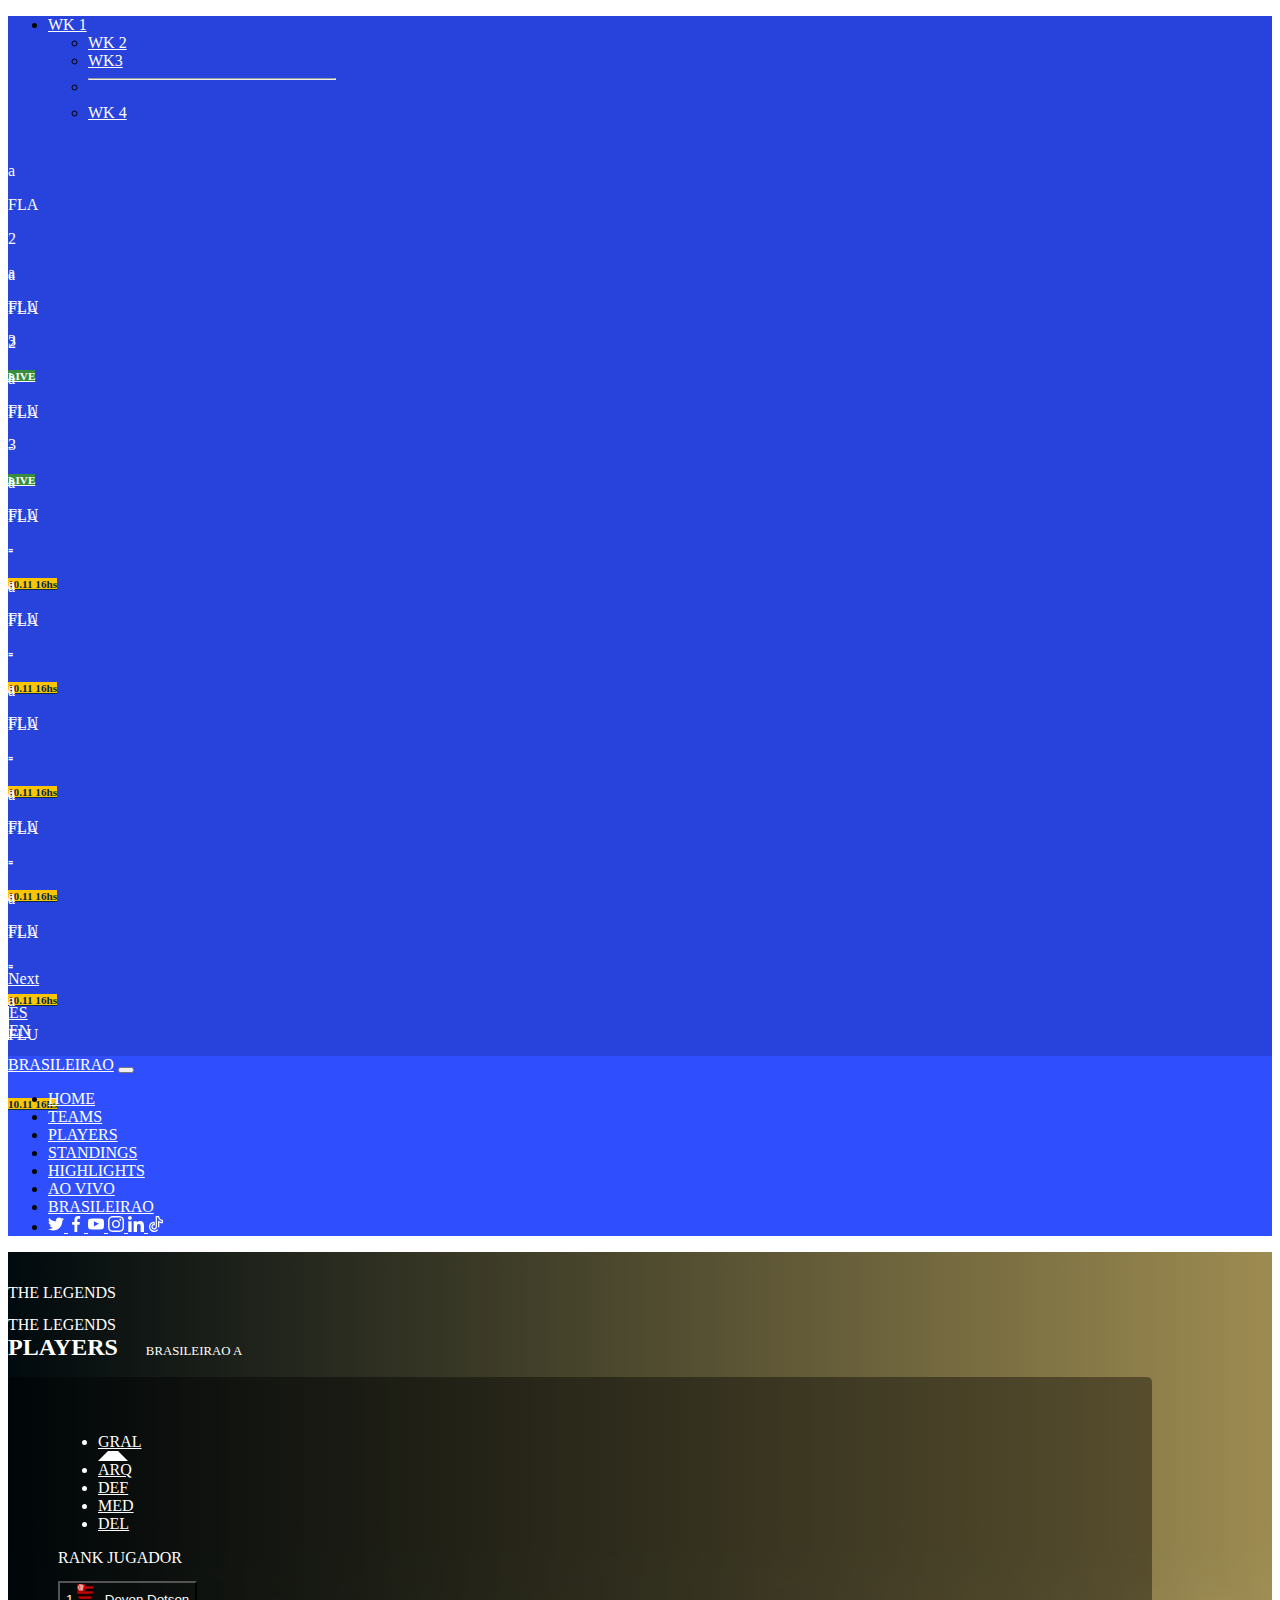
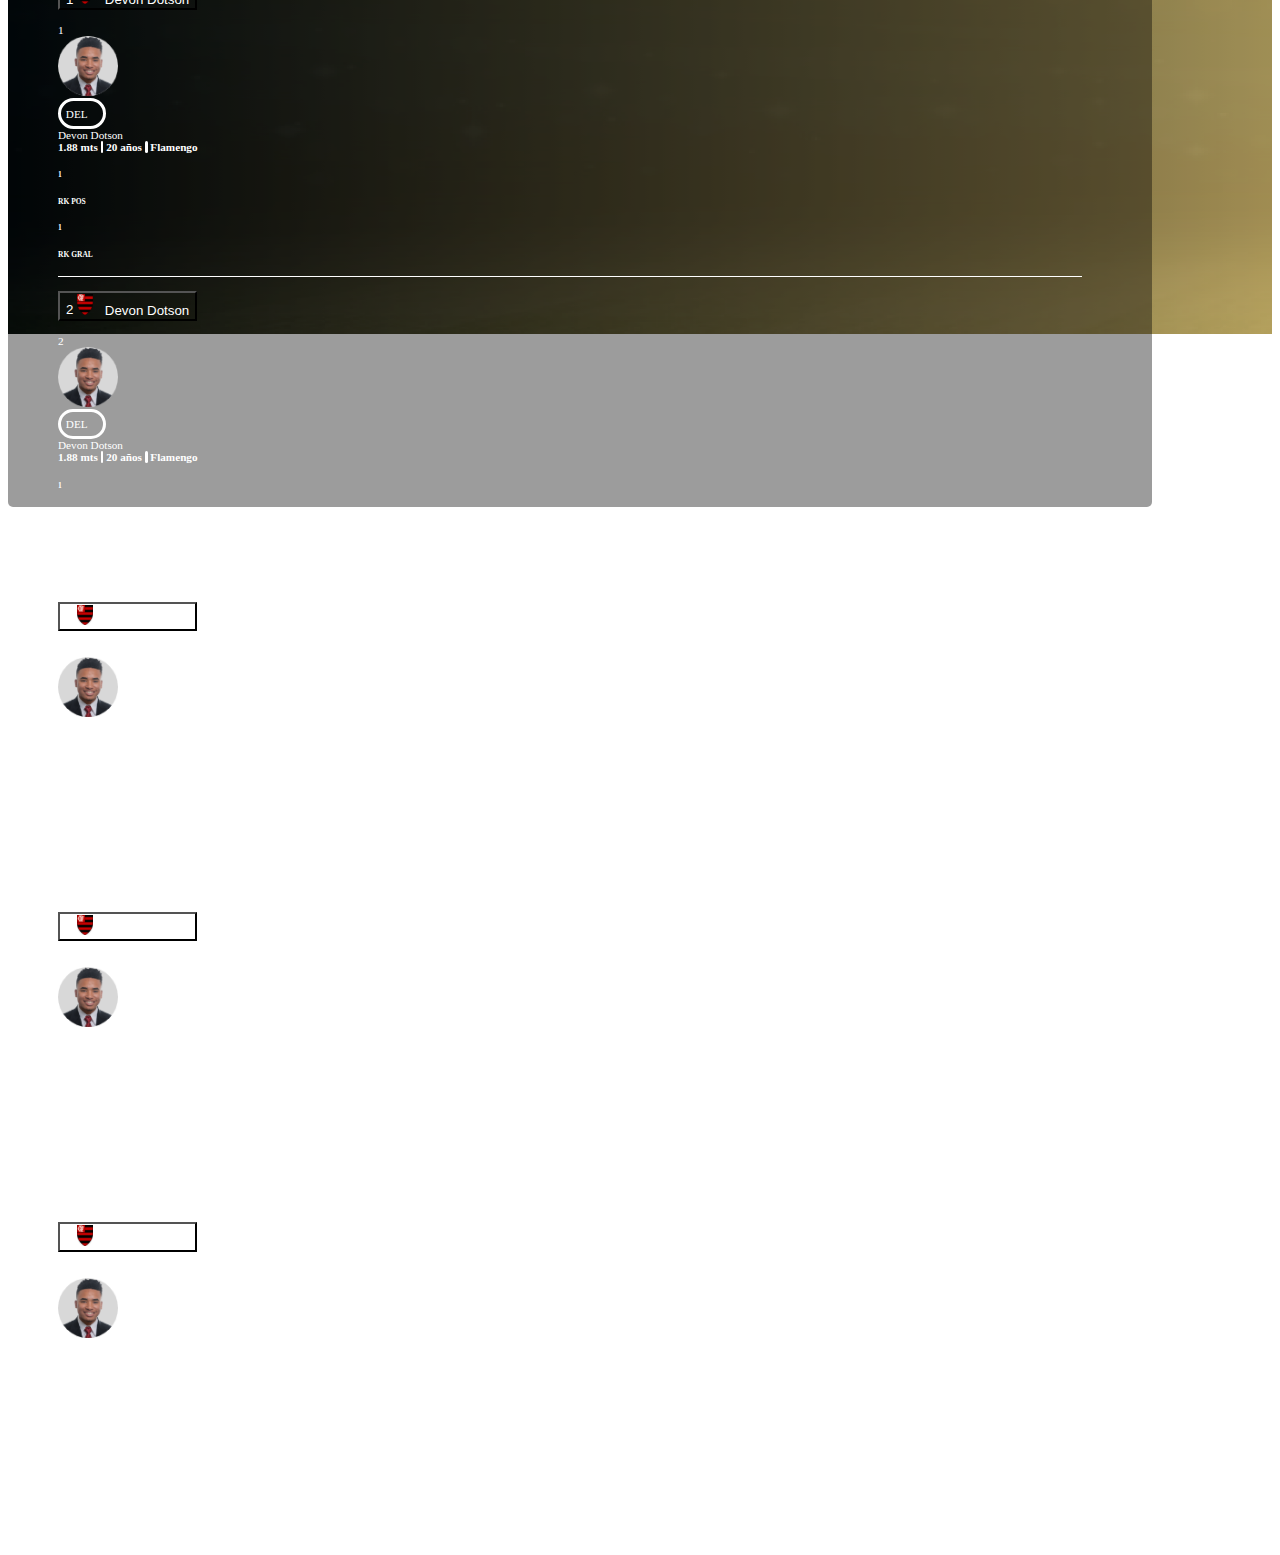
<file: index2.html>
<!DOCTYPE html>
<html>
  <head>
    <meta charset="utf-8" />
    <meta http-equiv="X-UA-Compatible" content="IE=edge" />
    <title></title>
    <meta name="description" content="" />
    <meta name="viewport" content="width=device-width, initial-scale=1" />
    <link rel="stylesheet" href="./css/styles.css" />
    <link
      href="https://cdn.jsdelivr.net/npm/bootstrap@5.0.0-beta1/dist/css/bootstrap.min.css"
      rel="stylesheet"
      integrity="sha384-giJF6kkoqNQ00vy+HMDP7azOuL0xtbfIcaT9wjKHr8RbDVddVHyTfAAsrekwKmP1"
      crossorigin="anonymous"
    />
    <script
      src="https://cdn.jsdelivr.net/npm/bootstrap@5.0.0-beta1/dist/js/bootstrap.bundle.min.js"
      integrity="sha384-ygbV9kiqUc6oa4msXn9868pTtWMgiQaeYH7/t7LECLbyPA2x65Kgf80OJFdroafW"
      crossorigin="anonymous"
    ></script>
  </head>
  <body>
    <main>
      <!-- Start Live Navbar-->

      <nav class="live-navbar rounded-top" style="">
        <div>
          <div class="d-flex bd-highlight">
            <div
              class="p-2 bd-highlight d-flex align-content-center justify-content-center flex-wrap"
            >
              <ul
                class="navbar-nav mb-2 mb-lg-0 wk-list"
                style="max-width: 18rem"
              >
                <li class="nav-item dropdown">
                  <a
                    class="nav-link dropdown-toggle flex-column"
                    href="#"
                    id="navbarDropdown"
                    role="button"
                    data-bs-toggle="dropdown"
                    aria-expanded="false"
                  >
                    WK 1
                  </a>
                  <ul class="dropdown-menu" aria-labelledby="navbarDropdown">
                    <li><a class="dropdown-item" href="#">WK 2</a></li>
                    <li><a class="dropdown-item" href="#">WK3</a></li>
                    <li><hr class="dropdown-divider" /></li>
                    <li>
                      <a class="dropdown-item" href="#">WK 4</a>
                    </li>
                  </ul>
                </li>
              </ul>
            </div>

            <div
              class="flex-grow-1 bd-highlight d-flex align-content-center flex-wrap"
            >
              <div
                id="carouselExampleControls"
                class="carousel slide live-carouse d-flex"
                data-bs-ride="carousel"
              >
                <div class="carousel-inner flex-grow-1">
                  <div class="carousel-item d-flex active live-item">
                    <div class="card live-card rounded-0">
                      <div class="card-text">
                        <div class="d-flex justify-content-evenly">
                          <p class="">a</p>
                          <p class="">FLA</p>
                          <p class="">2</p>
                        </div>
                        <div class="d-flex justify-content-evenly">
                          <p class="">a</p>
                          <p class="">FLU</p>
                          <p class="">3</p>
                        </div>
                      </div>
                      <a
                        href="#"
                        class="btn rounded-0 rounded-top live-active position-absolute bottom-0 start-50 translate-middle-x"
                        >LIVE</a
                      >
                    </div>
                    <div class="card live-card rounded-0">
                      <div class="card-text">
                        <div class="d-flex justify-content-evenly">
                          <p class="">a</p>
                          <p class="">FLA</p>
                          <p class="">2</p>
                        </div>
                        <div class="d-flex justify-content-evenly">
                          <p class="">a</p>
                          <p class="">FLU</p>
                          <p class="">3</p>
                        </div>
                      </div>
                      <a
                        href="#"
                        class="btn rounded-0 rounded-top live-active position-absolute bottom-0 start-50 translate-middle-x"
                        >LIVE</a
                      >
                    </div>
                    <div class="card live-card rounded-0">
                      <div class="card-text">
                        <div
                          class="result-container d-flex justify-content-evenly"
                        >
                          <p class="">a</p>
                          <p class="">FLA</p>
                          <p class="">-</p>
                        </div>
                        <div
                          class="result-container d-flex justify-content-evenly"
                        >
                          <p class="">a</p>
                          <p class="">FLU</p>
                          <p class="">-</p>
                        </div>
                      </div>
                      <a
                        href="#"
                        class="btn rounded-0 rounded-top live position-absolute bottom-0 start-50 translate-middle-x"
                        >10.11 16hs</a
                      >
                    </div>
                    <div class="card live-card rounded-0">
                      <div class="card-text">
                        <div
                          class="result-container d-flex justify-content-evenly"
                        >
                          <p class="">a</p>
                          <p class="">FLA</p>
                          <p class="">-</p>
                        </div>
                        <div
                          class="result-container d-flex justify-content-evenly"
                        >
                          <p class="">a</p>
                          <p class="">FLU</p>
                          <p class="">-</p>
                        </div>
                      </div>
                      <a
                        href="#"
                        class="btn rounded-0 rounded-top live position-absolute bottom-0 start-50 translate-middle-x"
                        >10.11 16hs</a
                      >
                    </div>
                    <div class="card live-card rounded-0">
                      <div class="card-text">
                        <div
                          class="result-container d-flex justify-content-evenly"
                        >
                          <p class="">a</p>
                          <p class="">FLA</p>
                          <p class="">-</p>
                        </div>
                        <div
                          class="result-container d-flex justify-content-evenly"
                        >
                          <p class="">a</p>
                          <p class="">FLU</p>
                          <p class="">-</p>
                        </div>
                      </div>
                      <a
                        href="#"
                        class="btn rounded-0 rounded-top live position-absolute bottom-0 start-50 translate-middle-x"
                        >10.11 16hs</a
                      >
                    </div>
                    <div class="card live-card rounded-0">
                      <div class="card-text">
                        <div
                          class="result-container d-flex justify-content-evenly"
                        >
                          <p class="">a</p>
                          <p class="">FLA</p>
                          <p class="">-</p>
                        </div>
                        <div
                          class="result-container d-flex justify-content-evenly"
                        >
                          <p class="">a</p>
                          <p class="">FLU</p>
                          <p class="">-</p>
                        </div>
                      </div>
                      <a
                        href="#"
                        class="btn rounded-0 rounded-top live position-absolute bottom-0 start-50 translate-middle-x"
                        >10.11 16hs</a
                      >
                    </div>
                    <div class="card live-card rounded-0">
                      <div class="card-text">
                        <div
                          class="result-container d-flex justify-content-evenly"
                        >
                          <p class="">a</p>
                          <p class="">FLA</p>
                          <p class="">-</p>
                        </div>
                        <div
                          class="result-container d-flex justify-content-evenly"
                        >
                          <p class="">a</p>
                          <p class="">FLU</p>
                          <p class="">-</p>
                        </div>
                      </div>
                      <a
                        href="#"
                        class="btn rounded-0 rounded-top live position-absolute bottom-0 start-50 translate-middle-x"
                        >10.11 16hs</a
                      >
                    </div>
                    <div class="card live-card rounded-0">
                      <div class="card-text">
                        <div
                          class="result-container d-flex justify-content-evenly"
                        >
                          <p class="">a</p>
                          <p class="">FLA</p>
                          <p class="">-</p>
                        </div>
                        <div
                          class="result-container d-flex justify-content-evenly"
                        >
                          <p class="">a</p>
                          <p class="">FLU</p>
                          <p class="">-</p>
                        </div>
                      </div>
                      <a
                        href="#"
                        class="btn rounded-0 rounded-top live position-absolute bottom-0 start-50 translate-middle-x"
                        >10.11 16hs</a
                      >
                    </div>
                  </div>
                  <!--

                      <div class="carousel-item">
                        <img src="..." class="d-block w-100" alt="..." />
                      </div>
                      <div class="carousel-item">
                        <img src="..." class="d-block w-100" alt="..." />
                      </div>
                  -->
                </div>
                <a
                  class="carousel-control-next carousel-btn"
                  href="#carouselExampleControls"
                  role="button"
                  data-bs-slide="next"
                >
                  <span
                    class="carousel-control-next-icon"
                    aria-hidden="true"
                  ></span>
                  <span class="visually-hidden">Next</span>
                </a>
              </div>
            </div>

            <div
              class="p-2 bd-highlight"
              style="padding-right: 0px !important; overflow: auto"
            >
              <div class="lang-container">
                <ul class="nav flex-column justify-content-end lang-container">
                  <li class="nav-item lang-btn">
                    <a class="nav-link" aria-current="page" href="#">ES</a>
                  </li>
                  <li class="nav-item lang-btn">
                    <a class="nav-link lang-btn-active" href="#">EN</a>
                  </li>
                </ul>
              </div>
            </div>
          </div>
        </div>
      </nav>
      <!-- End Live Navbar-->

      <!-- Start Menu Navbar-->

      <nav class="navbar navbar-expand-lg menu-navba sticky-top">
        <div class="container-fluid">
          <a class="navbar-brand" href="#">BRASILEIRAO</a>
          <button
            class="navbar-toggler"
            type="button"
            data-bs-toggle="collapse"
            data-bs-target="#navbarNav"
            aria-controls="navbarNav"
            aria-expanded="false"
            aria-label="Toggle navigation"
          >
            <span class="navbar-toggler-icon"></span>
          </button>
          <div
            class="collapse navbar-collapse justify-content-end"
            id="navbarNav"
          >
            <ul class="navbar-nav">
              <li class="nav-item">
                <a class="nav-link active" aria-current="page" href="#">HOME</a>
              </li>
              <li class="nav-item">
                <a class="nav-link" href="#">TEAMS</a>
              </li>
              <li class="nav-item">
                <a class="nav-link" href="#">PLAYERS</a>
              </li>

              <li class="nav-item">
                <a class="nav-link" href="#">STANDINGS</a>
              </li>
              <li class="nav-item">
                <a class="nav-link" href="#">HIGHLIGHTS</a>
              </li>

              <li class="nav-item">
                <a class="nav-link" href="#">AO VIVO</a>
              </li>
              <li class="nav-item">
                <a class="nav-link" href="#">BRASILEIRAO</a>
              </li>
              <li class="nav-item d-flex">
                <a class="nav-link" href="#">
                  <img
                    src="./img/icon/twitter.svg"
                    alt="Twitter site"
                    class="social-icon"
                  />
                </a>
                <a class="nav-link" href="#">
                  <img
                    src="./img/icon/facebook.svg"
                    alt="Facebook site"
                    class="social-icon"
                  />
                </a>
                <a class="nav-link" href="#">
                  <img
                    src="./img/icon/youtube-symbol.svg"
                    alt="Youtube site"
                    class="social-icon"
                  />
                </a>
                <a class="nav-link" href="#">
                  <img
                    src="./img/icon/instagram.svg"
                    alt="Instagram site"
                    class="social-icon"
                  />
                </a>
                <a class="nav-link" href="#">
                  <img
                    src="./img/icon/linkedin.svg"
                    alt="Linkedin site"
                    class="social-icon"
                  />
                </a>
                <a class="nav-link" href="#">
                  <img
                    src="./img/icon/tik-tok.svg"
                    alt="Tik tok site"
                    class="social-icon"
                  />
                </a>
              </li>
            </ul>
          </div>
        </div>
      </nav>
      <!-- End Menu Navbar-->

      <!-- Start First section -->
      <section class="first-section">
        <div class="first-section-container">
          <div class="title-container">
            <div class="title">THE LEGENDS</div>
            <div class="title-shadow">THE LEGENDS</div>
          </div>
  
          <div class="players-container">
            <div class="player-title-container d-flex justify-content-center">
              <div class="player-title d-flex align-items-center">
                <span class="players-principal">PLAYERS</span>
                <span class="players-secundario">BRASILEIRAO A</span></div>
            </div>
            <div class="player-list-container d-flex justify-content-center">
              <div class="players-list" style="border-radius: 5px">
                <ul class="nav nav-tabs" id="myTab" role="tablist">
                  <li class="nav-item" role="presentation">
                    <a
                    class="nav-link active"
                    id="home-tab"
                    data-bs-toggle="tab"
                    href="#home"
                    role="tab"
                    aria-controls="home"
                    aria-selected="true"
                    >
                      GRAL
                    </a>
                    <div class="selected-container d-flex justify-content-center">
                      <div class="selected d-flex justify-content-center">
                      </div>
                    </div>
                  </li>
                  <li class="nav-item" role="presentation">
                    <a
                      class="nav-link"
                      id="profile-tab"
                      data-bs-toggle="tab"
                      href="#profile"
                      role="tab"
                      aria-controls="profile"
                      aria-selected="false"
                      >ARQ</a
                    >
                  <div class="selected-container d-flex justify-content-center">
                      <div class="selected d-flex justify-content-center">
                      </div>
                    </div>
                  </li>
                  <li class="nav-item" role="presentation">
                    <a
                      class="nav-link"
                      id="contact-tab"
                      data-bs-toggle="tab"
                      href="#contact"
                      role="tab"
                      aria-controls="contact"
                      aria-selected="false"
                      >DEF</a
                    >
                  <div class="selected-container d-flex justify-content-center">
                      <div class="selected d-flex justify-content-center">
                      </div>
                    </div>
                  </li>
                  <li class="nav-item" role="presentation">
                    <a
                      class="nav-link"
                      id="contact-tab"
                      data-bs-toggle="tab"
                      href="#contact"
                      role="tab"
                      aria-controls="contact"
                      aria-selected="false"
                      >MED</a
                    >
                  <div class="selected-container d-flex justify-content-center">
                      <div class="selected d-flex justify-content-center">
                      </div>
                    </div>
                  </li>
                  <li class="nav-item" role="presentation">
                    <a
                      class="nav-link"
                      id="contact-tab"
                      data-bs-toggle="tab"
                      href="#contact"
                      role="tab"
                      aria-controls="contact"
                      aria-selected="false"
                      >DEL</a
                    >
                    <div class="selected-container d-flex justify-content-center">
                      <div class="selected d-flex justify-content-center">
                      </div>
                    </div>
                  </li>
                </ul>
                <div class="tab-content" id="myTabContent">
                  <div class="player-section row">
                    <span class="rank col-1 text-center">
                      RANK
                    </span>
                    <span class="jugador col-2 text-center">
                      JUGADOR
                    </span>
                    </span>
                  </div>
                  <div
                    class="tab-pane fade show active"
                    id="home"
                    role="tabpanel"
                    aria-labelledby="home-tab"
                  >
                    <div
                      class="accordion accordion-flush"
                      id="accordionFlushExample"
                    >
                      <div class="accordion-item">
                        <h2 class="accordion-header player-description" id="flush-headingOne">
                          <button
                            class="accordion-button collapsed row"
                            type="button"
                            data-bs-toggle="collapse"
                            data-bs-target="#flush-collapseOne"
                            aria-expanded="false"
                            aria-controls="flush-collapseOne"
                          >
                            <span class="col-1">
                              1
                            </span>
                            <span class="player-title col-2">
                            </span>
                            <span class="col">
                              <img
                                src="./img/icon/escudo.svg"
                                alt="Escudo"
                                class="social-icon equipo-icon"
                              />
                              Devon Dotson
                            </span>
                          </button>
                        </h2>
                        <div
                          id="flush-collapseOne"
                          class="accordion-collapse collapse"
                          aria-labelledby="flush-headingOne"
                          data-bs-parent="#accordionFlushExample"
                        >
                          <div class="accordion-body row">
                            <div class="col-1 d-flex align-items-center"><span>1</span></div>
                            <div class="col-1 d-flex align-items-center">
                              <img
                                src="./img/icon/person.png"
                                alt="Player"
                                class="person-icon"
                              />
                            </div>
                            <div class="col-4 d-flex align-items-center">
                              <div>
                                <div class="player-position">DEL</div>
                                <div class="player-name">
                                  Devon Dotson
                                </div>
                                <div class="player-details">
                                  1.88 mts
                                  <span class="separator">&nbsp;</span>
                                  20 años
                                  <span class="separator">&nbsp;</span>
                                  Flamengo
                                </div>
                              </div>
                            </div>
                            <div class="col-2 text-center d-flex align-items-center">
                              <div>
                                <h6>1</h6>
                                <h6>RK POS</h6>
                              </div>
                            </div>                            
                            <div class="col-2 text-center d-flex align-items-center">
                              <div>
                                <h6>1</h6>
                                <h6>RK GRAL</h6>
                              </div>
                            </div>
                          </div>
                        </div>
                      </div>
                      
                      <div class="accordion-item">
                        <h2 class="accordion-header player-description" id="flush-headingTwo">
                          <button
                            class="accordion-button collapsed row"
                            type="button"
                            data-bs-toggle="collapse"
                            data-bs-target="#flush-collapseTwo"
                            aria-expanded="false"
                            aria-controls="flush-collapseTwo"
                          >
                            <span class="col-1">
                              2
                            </span>
                            <span class="player-title col-2">
                            </span>
                            <span class="col">
                              <img
                                src="./img/icon/escudo.svg"
                                alt="Escudo"
                                class="social-icon equipo-icon"
                              />
                              Devon Dotson
                            </span>
                          </button>
                        </h2>
                        <div
                          id="flush-collapseTwo"
                          class="accordion-collapse collapse"
                          aria-labelledby="flush-headingTwo"
                          data-bs-parent="#accordionFlushExample"
                        >
                          <div class="accordion-body row">
                            <div class="col-1 d-flex align-items-center"><span>2</span></div>
                            <div class="col-1 d-flex align-items-center">
                              <img
                                src="./img/icon/person.png"
                                alt="Player"
                                class="person-icon"
                              />
                            </div>
                            <div class="col-4 d-flex align-items-center">
                              <div>
                                <div class="player-position">DEL</div>
                                <div class="player-name">
                                  Devon Dotson
                                </div>
                                <div class="player-details">
                                  1.88 mts
                                  <span class="separator">&nbsp;</span>
                                  20 años
                                  <span class="separator">&nbsp;</span>
                                  Flamengo
                                </div>
                              </div>
                            </div>
                            <div class="col-2 text-center d-flex align-items-center">
                              <div>
                                <h6>1</h6>
                                <h6>RK POS</h6>
                              </div>
                            </div>                            
                            <div class="col-2 text-center d-flex align-items-center">
                              <div>
                                <h6>1</h6>
                                <h6>RK GRAL</h6>
                              </div>
                            </div>
                          </div>
                        </div>
                      </div>
                      
                      <div class="accordion-item">
                        <h2 class="accordion-header player-description" id="flush-headingThree">
                          <button
                            class="accordion-button collapsed row"
                            type="button"
                            data-bs-toggle="collapse"
                            data-bs-target="#flush-collapseThree"
                            aria-expanded="false"
                            aria-controls="flush-collapseThree"
                          >
                            <span class="col-1">
                              3
                            </span>
                            <span class="player-title col-2">
                            </span>
                            <span class="col">
                              <img
                                src="./img/icon/escudo.svg"
                                alt="Escudo"
                                class="social-icon equipo-icon"
                              />
                              Devon Dotson
                            </span>
                          </button>
                        </h2>
                        <div
                          id="flush-collapseThree"
                          class="accordion-collapse collapse"
                          aria-labelledby="flush-headingThree"
                          data-bs-parent="#accordionFlushExample"
                        >
                          <div class="accordion-body row">
                            <div class="col-1 d-flex align-items-center"><span>3</span></div>
                            <div class="col-1 d-flex align-items-center">
                              <img
                                src="./img/icon/person.png"
                                alt="Player"
                                class="person-icon"
                              />
                            </div>
                            <div class="col-4 d-flex align-items-center">
                              <div>
                                <div class="player-position">DEL</div>
                                <div class="player-name">
                                  Devon Dotson
                                </div>
                                <div class="player-details">
                                  1.88 mts
                                  <span class="separator">&nbsp;</span>
                                  20 años
                                  <span class="separator">&nbsp;</span>
                                  Flamengo
                                </div>
                              </div>
                            </div>
                            <div class="col-2 text-center d-flex align-items-center">
                              <div>
                                <h6>1</h6>
                                <h6>RK POS</h6>
                              </div>
                            </div>                            
                            <div class="col-2 text-center d-flex align-items-center">
                              <div>
                                <h6>1</h6>
                                <h6>RK GRAL</h6>
                              </div>
                            </div>
                          </div>
                        </div>
                      </div>
                      
                      <div class="accordion-item">
                        <h2 class="accordion-header player-description" id="flush-headingFour">
                          <button
                            class="accordion-button collapsed row"
                            type="button"
                            data-bs-toggle="collapse"
                            data-bs-target="#flush-collapseFour"
                            aria-expanded="false"
                            aria-controls="flush-collapseFour"
                          >
                            <span class="col-1">
                              4
                            </span>
                            <span class="player-title col-2">
                            </span>
                            <span class="col">
                              <img
                                src="./img/icon/escudo.svg"
                                alt="Escudo"
                                class="social-icon equipo-icon"
                              />
                              Devon Dotson
                            </span>
                          </button>
                        </h2>
                        <div
                          id="flush-collapseFour"
                          class="accordion-collapse collapse"
                          aria-labelledby="flush-headingFour"
                          data-bs-parent="#accordionFlushExample"
                        >
                          <div class="accordion-body row">
                            <div class="col-1 d-flex align-items-center"><span>4</span></div>
                            <div class="col-1 d-flex align-items-center">
                              <img
                                src="./img/icon/person.png"
                                alt="Player"
                                class="person-icon"
                              />
                            </div>
                            <div class="col-4 d-flex align-items-center">
                              <div>
                                <div class="player-position">DEL</div>
                                <div class="player-name">
                                  Devon Dotson
                                </div>
                                <div class="player-details">
                                  1.88 mts
                                  <span class="separator">&nbsp;</span>
                                  20 años
                                  <span class="separator">&nbsp;</span>
                                  Flamengo
                                </div>
                              </div>
                            </div>
                            <div class="col-2 text-center d-flex align-items-center">
                              <div>
                                <h6>1</h6>
                                <h6>RK POS</h6>
                              </div>
                            </div>                            
                            <div class="col-2 text-center d-flex align-items-center">
                              <div>
                                <h6>1</h6>
                                <h6>RK GRAL</h6>
                              </div>
                            </div>
                          </div>
                        </div>
                      </div>
                      
                      <div class="accordion-item">
                        <h2 class="accordion-header player-description" id="flush-headingFive">
                          <button
                            class="accordion-button collapsed row"
                            type="button"
                            data-bs-toggle="collapse"
                            data-bs-target="#flush-collapseFive"
                            aria-expanded="false"
                            aria-controls="flush-collapseFive"
                          >
                            <span class="col-1">
                              5
                            </span>
                            <span class="player-title col-2">
                            </span>
                            <span class="col">
                              <img
                                src="./img/icon/escudo.svg"
                                alt="Escudo"
                                class="social-icon equipo-icon"
                              />
                              Devon Dotson
                            </span>
                          </button>
                        </h2>
                        <div
                          id="flush-collapseFive"
                          class="accordion-collapse collapse"
                          aria-labelledby="flush-headingFive"
                          data-bs-parent="#accordionFlushExample"
                        >
                          <div class="accordion-body row">
                            <div class="col-1 d-flex align-items-center"><span>5</span></div>
                            <div class="col-1 d-flex align-items-center">
                              <img
                                src="./img/icon/person.png"
                                alt="Player"
                                class="person-icon"
                              />
                            </div>
                            <div class="col-4 d-flex align-items-center">
                              <div>
                                <div class="player-position">DEL</div>
                                <div class="player-name">
                                  Devon Dotson
                                </div>
                                <div class="player-details">
                                  1.88 mts
                                  <span class="separator">&nbsp;</span>
                                  20 años
                                  <span class="separator">&nbsp;</span>
                                  Flamengo
                                </div>
                              </div>
                            </div>
                            <div class="col-2 text-center d-flex align-items-center">
                              <div>
                                <h6>1</h6>
                                <h6>RK POS</h6>
                              </div>
                            </div>                            
                            <div class="col-2 text-center d-flex align-items-center">
                              <div>
                                <h6>1</h6>
                                <h6>RK GRAL</h6>
                              </div>
                            </div>
                          </div>
                        </div>
                      </div>
                    </div>
                  </div>
                  <div
                    class="tab-pane fade"
                    id="profile"
                    role="tabpanel"
                    aria-labelledby="profile-tab"
                  >
                    ...
                  </div>
                  <div
                    class="tab-pane fade"
                    id="contact"
                    role="tabpanel"
                    aria-labelledby="contact-tab"
                  >
                    ...
                  </div>
                </div>
              </div>
            </div>
          </div>
        </div>
      </section>
      <!-- End First section -->
    </main>
    <footer></footer>
    <script src="" async defer></script>
  </body>
</html>
</file>
<file: css/styles.css>
/* Variables */

:root {
  --primary-blue: #2f4ffe;
  --live-card-blue: #2842dc;
  --live-card-hover: #182988;
  --primary-white: #ffffff;
  /* --primary-white: #d8d8d8; */
  --live-green: #388e3c;
  --live-yellow: #ffc402;
  --font-blue: #002c4a;
  --overlay-background: rgba(0, 0, 0, 0.39);
  --transition-color: #032d44;
  --second-section: #002e4c;
  --twitter-color: #7dccf0;
}

/* Tags */
body {
  background-color: var(--primary-white) !important;
}
nav {
  background-color: var(--primary-blue) !important;
  max-width: 100% !important;
}

a {
  color: var(--primary-white) !important;
}
section {
  overflow: hidden;
}
footer {
  height: fit-content;
  background-color: var(--primary-blue);
  color: var(--primary-white);
}

/* Live Navbar */
.live-navbar {
  padding: 0px !important;
  background-color: var(--live-card-blue) !important;
  width: 100% !important;
}
.live-carousel {
  height: 100% !important;
}
.live-container {
  padding: 0px 4rem 0px 1rem;
}
.live-col {
  padding: 0px 1px !important;
}
.live-card {
  background-color: var(--live-card-blue) !important;
  border-color: var(--primary-blue) !important;
  width: 10rem !important;
  color: var(--primary-white);
  height: 6rem !important;
  padding-top: 0.5rem;
}
.not-live-card {
  background-color: var(--live-card-blue) !important;
  border-color: var(--primary-blue) !important;
  width: 10rem !important;
  color: var(--primary-white);
  height: 6rem !important;
  padding-top: 0.5rem;
}
.live-card:hover .card-text {
  width: 0%;
  height: 0%;
  visibility: hidden;
}
.live-card:hover .card-hover {
  position: absolute;
  visibility: visible;
  width: 100%;
  height: 90%;
}
.card-hover {
  font-size: 0.1rem;
  visibility: hidden;
  width: 0px;
  height: 0px;
  overflow: hidden;
}
.card-hover a {
  text-decoration: none;
}
.live-item :hover {
  background-color: var(--live-card-hover) !important;
}
.navbar-icon {
  height: 25px;
  width: auto;
}
.watch-label {
  color: #ffc300;
}
/* Menu Navbar */
.menu-navbar {
  background-color: var(--primary-blue) !important;
}
.nav-brasileirao {
  height: fit-content;
  background-image: url(../img/background/aro.png);
  background-repeat: no-repeat;
  background-size: 250px;
  background-position: left -140px;
  background-color: transparent;
}
.dropdown-menu {
  background-color: var(--live-card-blue) !important;
}
.dropdown-item:hover {
  color: var(--live-card-blue) !important;
}
/* Legends Section */
.legends-card {
  margin-top: 5%;
  border-width: 0px !important;
}

.legends-card .background-title {
  font-size: 9rem;
}

.lang-container {
  padding: 0px;
}
.brasileirao-container {
  height: 70px;
  width: 70px;
  background-image: url(../img/icon/aro_2.png);
  background-repeat: no-repeat;
  background-size: cover !important;
  background-position: center;
}
/* Buttons */
.carousel-btn {
  position: static !important;
  width: auto !important;
}

.live-active {
  background-color: var(--live-green) !important;
  color: var(--primary-white) !important;
  font-size: 0.7rem !important;
  font-weight: 700 !important;
  width: 70% !important;
  height: 15% !important;
  padding: 0% !important;
}
.live-active:hover {
  background-color: var(--live-green) !important;
  color: var(--primary-white) !important;
}

.live {
  background-color: var(--live-yellow) !important;
  color: var(--font-blue) !important;
  font-size: 0.7rem !important;
  font-weight: 700 !important;
  width: 70% !important;
  height: 15% !important;
  padding: 0% !important;
}
.live:hover {
  background-color: var(--live-yellow) !important;
  color: var(--font-blue) !important;
}
.lang-btn {
  border-left: solid 1px var(--primary-white);
  font-weight: 200;
}
.lang-btn-active {
  font-weight: 500;
}

.social-icon {
  width: 1rem;
  height: auto;
}
.equipo-icon {
  margin-right: 0.5rem;
}
.person-icon {
  width: 100%;
  height: auto;
  max-width: 60px;
  max-height: 60px;

  min-width: 60px;
  min-height: 60px;
}
.accordion-button {
  background-color: transparent !important;
}
.a-brasileirao {
  margin-left: 5%;
}
.btn-brasileirao {
  height: 70px;
  width: 70px;
  background-image: url(../img/icon/brasileirao.png);
  background-repeat: no-repeat;
  background-size: 200px;
  background-position: center center;
  background-color: transparent;
  border: 0px;
}
.a-brasileirao a {
  width: 100%;
  height: 100%;
}
.icon-brasileirao {
  max-height: 70px;
}
.active {
  background-color: transparent !important;
  border-color: transparent !important;
}
.social-container a {
  margin-right: 10px;
}

/* First Section */

.first-section {
  background: linear-gradient(90deg, black, #d3af5b);
  color: var(--primary-white);
}
.first-section-container {
  background-image: url(../img/background/first-section.png);
  background-repeat: no-repeat;
  background-size: cover !important;
  background-position: center left;
}
.title-container {
  padding-top: 4rem;
}
.title h1 {
  font-weight: 700;
  font-size: 2.5rem;
}
.title-shadow {
  width: 100%;
  position: absolute;
  margin-top: -50px;
  z-index: 1;
}
.title-shadow h1 {
  color: rgba(255, 255, 255, 0.075);
  font-weight: 600;
  font-size: 5rem;
}
.players-container {
  width: 100%;
  height: 600px;
  z-index: 2;
}
.active ~ .selected-container .selected {
  width: 10px;
  height: 0;
  border-left: 10px solid transparent;
  border-right: 10px solid transparent;
  border-bottom: 10px solid rgb(255, 255, 255);
}
/* .player-title{
  margin-left: 150px;
} */
/* .player-section{
  background-color: var(--overlay-background);
} */

.player-title-container {
  margin-bottom: 1rem;
}
.player-title {
  width: 95%;
}
.players-principal {
  font-size: 1.5rem;
  font-weight: 600;
  margin-right: 2%;
}
.players-secundario {
  font-size: 0.8rem;
  font-weight: 100;
}
.players-list-container {
  width: 100%;
}
.players-list {
  background-color: var(--overlay-background);
  width: 100%;
  padding: 40px 0px 150px 0px;
  position: absolute;
  z-index: 2;
  max-height: 540px;
  max-width: 1500px;
}
.player-description button {
  color: var(--primary-white);
}

.accordion-item {
  border-bottom: solid 1px var(--primary-white) !important;
  font-size: 0.7rem !important;
}
.accordion-button {
  color: var(--primary-white) !important;
  text-align: left;
}
.accordion-body,
.accordion-button {
  margin-left: 0% !important;
}
.accordion-button::after {
  background-image: url("data:image/svg+xml,%3csvg xmlns='http://www.w3.org/2000/svg' viewBox='0 0 16 16' fill='%230c63e4'%3e%3cpath fill-rule='evenodd' d='M1.646 4.646a.5.5 0 0 1 .708 0L8 10.293l5.646-5.647a.5.5 0 0 1 .708.708l-6 6a.5.5 0 0 1-.708 0l-6-6a.5.5 0 0 1 0-.708z'/%3e%3c/svg%3e") !important;
}
.rank {
  padding-right: 0% !important;
}
.player-position {
  border: solid var(--primary-white);
  border-radius: 100px;
  width: 2rem;
  padding: 0.4rem 0.3rem;
}
.player-name {
  font-weight: 300;
}
.player-details {
  font-weight: 700;
}
.separator {
  width: 1px;
  height: 50%;
  background-color: var(--primary-white);
  border-radius: 100px;
}
.legends-container {
  margin-top: 50px;
}
.video-container,
.memories-container {
  margin-top: 50px;
}
.memories-container {
  height: 400px;
}
.video-carousel {
  width: 100%; /* CAMBIAR */
}
.memories-carousel {
  width: 100%; /* CAMBIAR */
}
.video-carousel,
.memories-carousel {
  height: auto;
}
.video-item,
.memories-item {
  display: flex !important;
}
.video-box {
  visibility: hidden;
}
.active > .video-box {
  visibility: visible !important;
}
.video,
.memories {
  height: 200px;
  background-color: #000000;
  /*margin-left: 2% !important;*/
}
.video {
  min-height: 200px;
  min-width: 300px;
  max-height: 200px;
  max-width: 340px;
  margin-left: 0px !important;
}
.video img {
  height: 50%;
  width: 50%;
}
.memories {
  overflow: hidden;
  height: 250px;
  width: 600px;
  min-height: 250px;
  min-width: 400px;
  max-width: 600px !important;
  position: relative;
  padding: 0% !important;
  margin: 10px 0% !important;
}
.memories div {
  height: fit-content;
  padding: 35px 0px 10px 15px;
}
.tweets {
  width: 30%;
  min-height: 200px;
  min-width: 300px;
  background-color: #00000036;
  margin-bottom: 30px;
}
.carousel-indicators {
  bottom: -45px !important;
}
.carousel-video-indicator,
.carousel-memories-indicator {
  width: 10px !important;
  height: 10px !important;
  background-color: var(--primary-white) !important;
  border-radius: 10px !important;
}
.desc-container {
  height: 40%;
  width: 100%;
  background: linear-gradient(black, #2b2b2b, #474747, #474747);
  bottom: 0px;
  position: absolute;
}
.subtitle {
  margin-left: 0px !important;
  padding-left: 0px !important;
}

/* Second Section */
.second-section {
  overflow: hidden;
  background-color: var(--second-section);
  height: fit-content;
  color: var(--twitter-color);
}
.second-section-container {
  background-image: url(../img/background/second-section.png);
  background-repeat: no-repeat;
  background-size: cover !important;
  background-position: center bottom;
  height: 100%;
  padding-top: 100px;
}

.transition {
  background-color: transparent;
  width: 100%;
  height: 200px;
  border-left: 1500px solid transparent;
  border-right: 0px solid transparent;
  border-bottom: 200px solid var(--transition-color);
  bottom: 0;
}
.tweets-container {
  width: 100%;
}
.title-broadcast {
  font-weight: 300;
}
.broadcaster-a {
  text-decoration: none;
  color: var(--live-yellow);
}
.broadcaster-a h6,
.brasileirao-international h5 {
  color: var(--live-yellow);
}
.brasileirao-international-container {
  margin-top: 4rem;
  text-align: center;
  position: relative;
}
.brasileirao-international {
  position: relative;
}
.brasileirao-international h5 {
  padding: 7px;
  width: fit-content;
  background-color: var(--live-card-blue);
  margin-right: 80px;
  margin-bottom: 0px;
}

.links {
  padding: 0 10px;
  display: flex;
  justify-content: space-between;
  position: relative;
}
.brasileirao-international-container:before {
  content: '';
  position: absolute;
  top: 50%;
  left: 0;
  border-top: 1px solid var(--live-card-blue);
  background: var(--live-card-hover);
  width: 100%;
  transform: translateY(-50%);
}
.footer-container {
  height: fit-content;
  background-image: url(../img/background/aro.png);
  background-repeat: no-repeat;
  background-size: auto 100%;
  background-position: right center;
  background-color: transparent;
}
.footer-container div {
  opacity: 1 !important;
}
.footer-list-container {
  padding: 50px 0px;
}
.footer-list-header {
  font-weight: 600;
  color: var(--font-blue);
}
.footer-list {
  list-style: none;
  padding-left: 0px;
}
.footer-list-container div{
  min-width: fit-content;
}
.footer-list li a {
  text-decoration: none;
}
.logo-container{  
  min-width: 250px;
}

.footer-logo {
  width: 35%;
  height: auto;
  padding: 50px 0px;
  min-width: 160px;
}

@media (min-width: 740px) {
  .title h1 {
    font-size: 4rem;
  }
  .title-shadow h1 {
    font-size: 6rem;
  }
  .players-list {
    padding: 40px 70px 150px 50px;
  }
}

@media (min-width: 992px) {
  .players-list {
    width: 80%;
  }
  .social-container a {
    margin-right: 5px;
  }
  .title-shadow h1 {
    font-size: 9rem;
  }
  .tweet{
    margin-bottom: 0px;
  }
  
}

@media (min-width: 1142px) {
  .title-shadow h1 {
    font-size: 11rem;
  }
  .memories{
    padding: 0px !important;
  }
}
@MEDIA (min-width: 1500px){
  .transition {
    border-left: 2500px solid transparent;
  }
}
@MEDIA (min-width: 2500px){
  .transition {
    border-left: 3000px solid transparent;
  }
}
</file>
